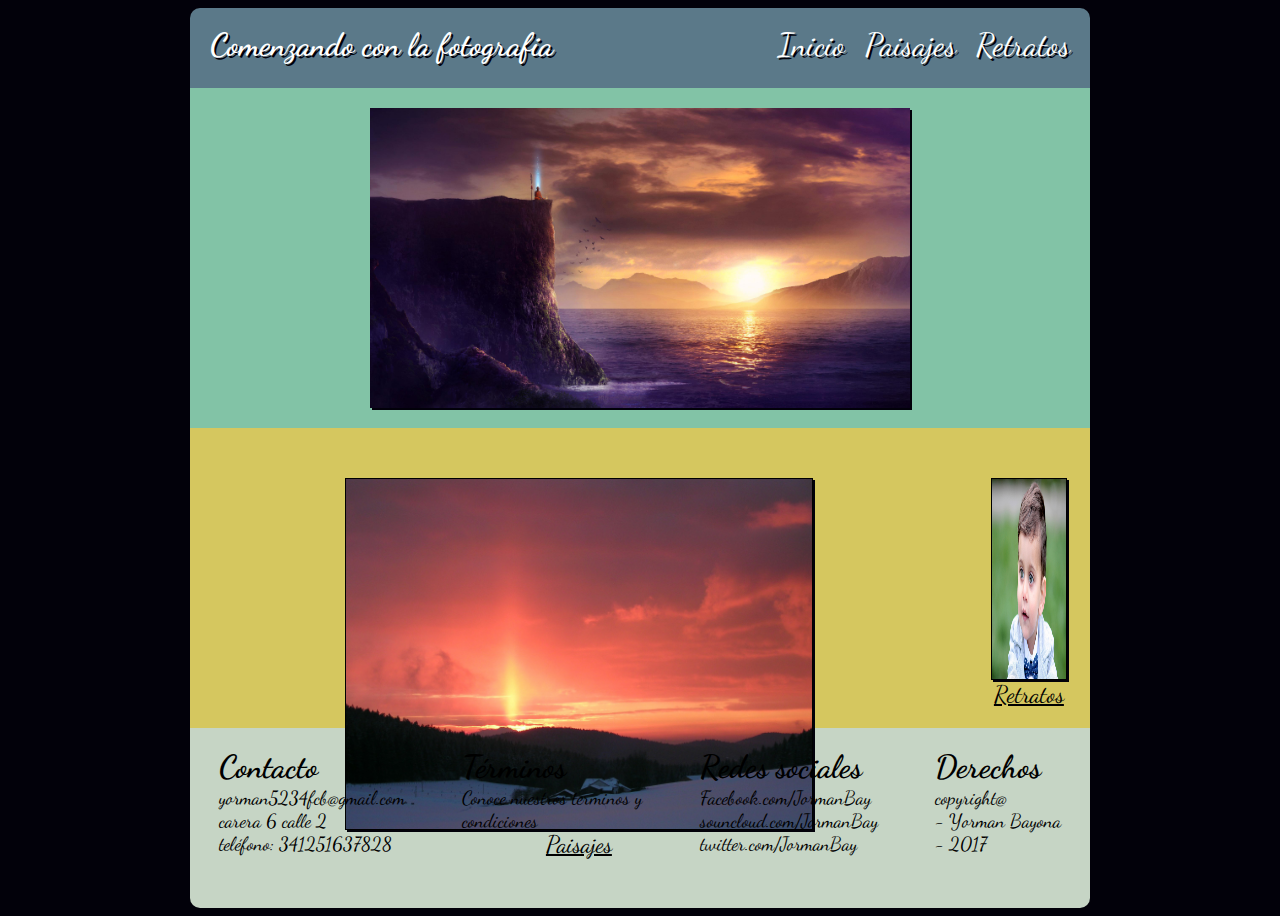
<file: index.html>
<!DOCTYPE html>
<html>
  <head>
    <meta charset="utf-8">
    <meta name="author" content="Yorman Bayona">
    <meta name="viewport" content="width=device-width, user-scalable=no, initial-scale=1.0">
    <meta name="description" content="Evaluacion-final-css">
    <title>Evaluación final css</title>
    <link rel="stylesheet" href="css/estilos.css">
    <link href="https://fonts.googleapis.com/css?family=Dancing+Script" rel="stylesheet">
  </head>
  <body>
    <div id="contenido">
      <header>
        <p><strong>Comenzando con la fotografia</strong></p>
        <nav>
          <a href="index.html">Inicio</a>
          <a href="paisajes.html">Paisajes</a>
          <a href="retratos.html">Retratos</a>
        </nav>
      </header>

    <section id="imagen-principal">
    <div id="contenedor-imagen">
      <img src="img/meditacion.jpg" alt="">
    </div>
    </section>

    <section class="imagenes-secundarias">

    <div  id="imagen-secundaria-1">
      <img src="img/paisaje.jpg" alt="paisaje"><a href="paisajes.html">Paisajes</a>
    </div>
    <div id="imagen-secundaria-2">
      <img src="img/niño.jpg" alt="" id="niño-img"><a href="retratos.html">Retratos</a>
    </div>

  </section>


    <footer>
      <div class="contacto"><p><strong>Contacto</strong></p>
        <article>yorman5234fcb@gmail.com<br>
                carera 6 calle 2<br>
                teléfono: 341251637828<br></article>
      </div>

      <div class="terminos"><p><strong>Términos</strong></p>
        <article>Conoce nuestros terminos y<br> condiciones</article>
      </div>

      <div class="redes-sociales"><p><strong>Redes sociales</strong></p>
        <article>Facebook.com/JormanBay<br>
                 souncloud.com/JormanBay<br>
                 twitter.com/JormanBay</article>
      </div>

      <div class="derechos"><p><strong>Derechos</strong></p>
        <article>copyright@<br> - Yorman Bayona<br> - 2017</article>
      </div>
    </footer>


    </div>



  </body>
</html>
</file>
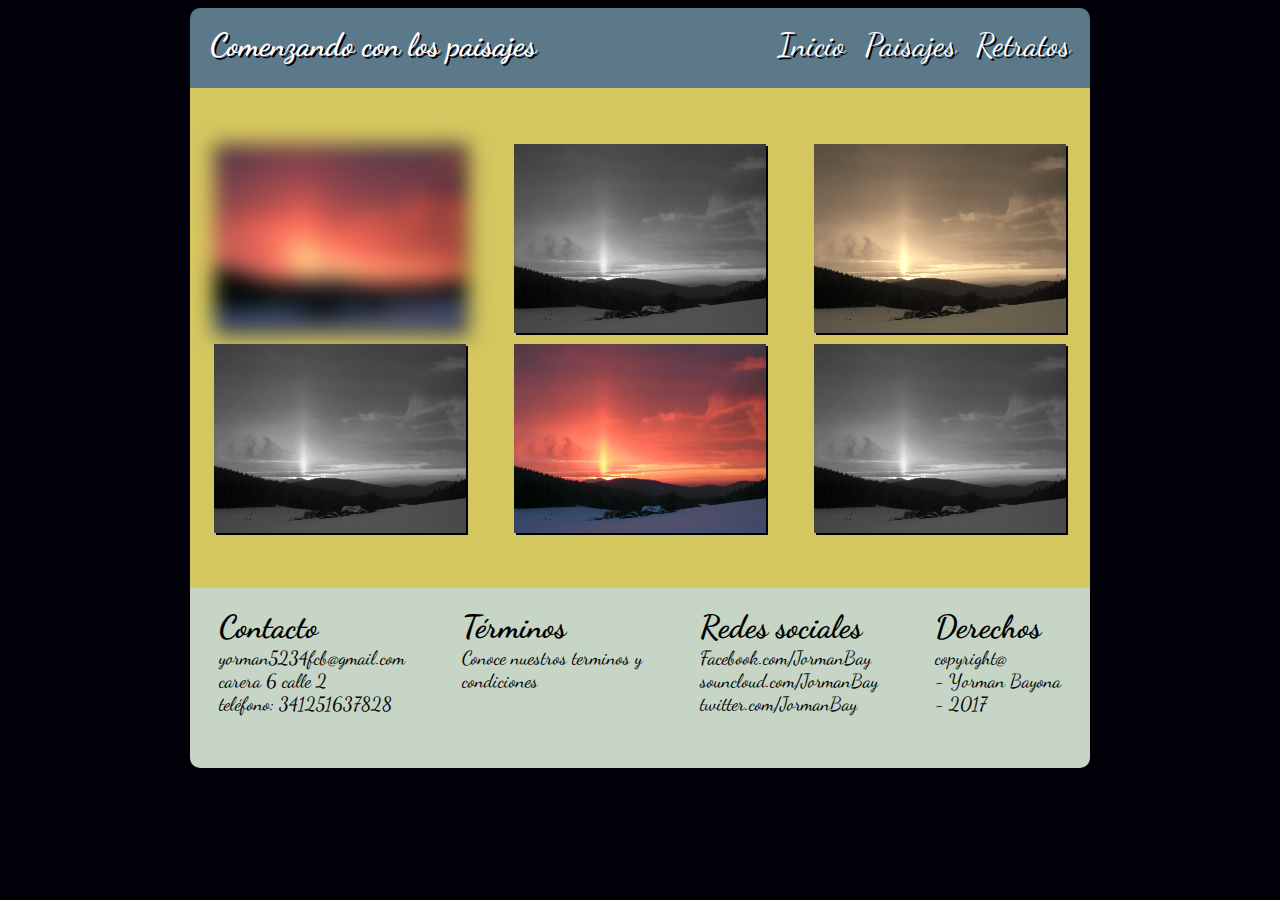
<file: paisajes.html>
<!DOCTYPE html>
<html>
  <head>
    <meta charset="utf-8">
    <meta name="author" content="Yorman Bayona">
    <meta name="viewport" content="width=device-width, user-scalable=no, initial-scale=1.0">
    <meta name="description" content="Evaluacion-final-css">
    <title>Evaluación final css</title>
    <link rel="stylesheet" href="css/paisajes.css">
    <link href="https://fonts.googleapis.com/css?family=Dancing+Script" rel="stylesheet">
  </head>
  <body>
    <div id="contenido">
      <header>
        <p><strong>Comenzando con los paisajes</strong></p>
        <nav>
          <a href="index.html">Inicio</a>
          <a href="paisajes.html">Paisajes</a>
          <a href="retratos.html">Retratos</a>
        </nav>
      </header>

      <section class="contenedor-de-imagenes">
        <div class="contenedor">
          <img src="img/paisaje.jpg" alt="" id="paisaje-1">
          <img src="img/paisaje.jpg" alt="" id="paisaje-2">
          <img src="img/paisaje.jpg" alt="" id="paisaje-3">
          <img src="img/paisaje.jpg" alt="" id="paisaje-4">
          <img src="img/paisaje.jpg" alt="" id="paisaje-5">
          <img src="img/paisaje.jpg" alt="" id="paisaje-6">
        </div>

      </section>

      <footer>
        <div class="contacto"><p><strong>Contacto</strong></p>
          <article>yorman5234fcb@gmail.com<br>
                  carera 6 calle 2<br>
                  teléfono: 341251637828<br></article>
        </div>

        <div class="terminos"><p><strong>Términos</strong></p>
          <article>Conoce nuestros terminos y<br> condiciones</article>
        </div>

        <div class="redes-sociales"><p><strong>Redes sociales</strong></p>
          <article>Facebook.com/JormanBay<br>
                   souncloud.com/JormanBay<br>
                   twitter.com/JormanBay</article>
        </div>

        <div class="derechos"><p><strong>Derechos</strong></p>
          <article>copyright@<br> - Yorman Bayona<br> - 2017</article>
        </div>
      </footer>




    </div>
  </body>
</html>
</file>
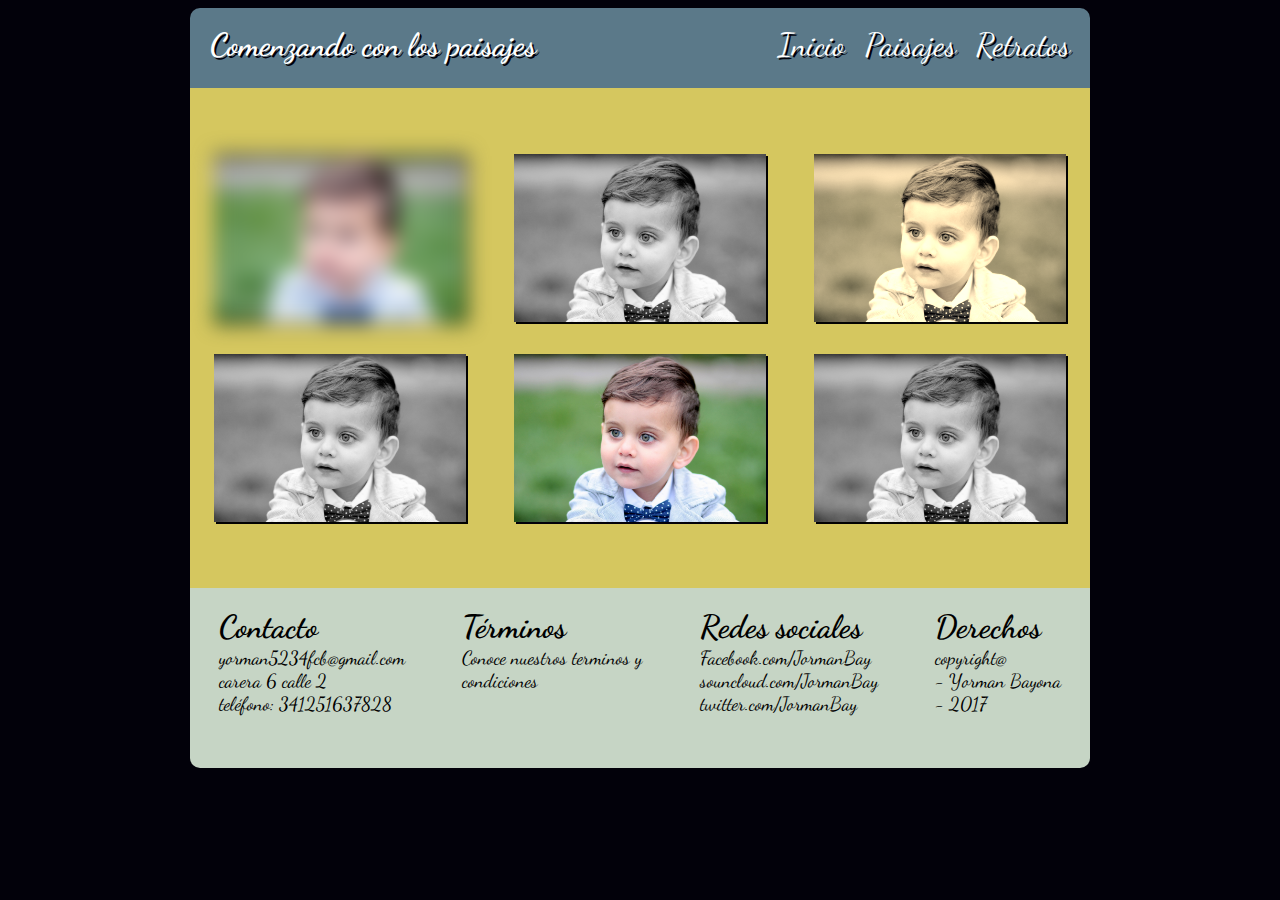
<file: retratos.html>
<!DOCTYPE html>
<html>
  <head>
    <meta charset="utf-8">
    <meta name="author" content="Yorman Bayona">
    <meta name="viewport" content="width=device-width, user-scalable=no, initial-scale=1.0">
    <meta name="description" content="Evaluacion-final-css">
    <title>Evaluación final css</title>
    <link rel="stylesheet" href="css/retratos.css">
    <link href="https://fonts.googleapis.com/css?family=Dancing+Script" rel="stylesheet">
  </head>
  <body>
    <div id="contenido">
      <header>
        <p><strong>Comenzando con los paisajes</strong></p>
        <nav>
          <a href="index.html">Inicio</a>
          <a href="paisajes.html">Paisajes</a>
          <a href="retratos.html">Retratos</a>
        </nav>
      </header>

      <section class="contenedor-de-imagenes">
        <div class="contenedor">
          <img src="img/niño.jpg" alt="" id="niño-1">
          <img src="img/niño.jpg" alt="" id="niño-2">
          <img src="img/niño.jpg" alt="" id="niño-3">
          <img src="img/niño.jpg" alt="" id="niño-4">
          <img src="img/niño.jpg" alt="" id="niño-5">
          <img src="img/niño.jpg" alt="" id="niño-6">
        </div>

      </section>

      <footer>
        <div class="contacto"><p><strong>Contacto</strong></p>
          <article>yorman5234fcb@gmail.com<br>
                  carera 6 calle 2<br>
                  teléfono: 341251637828<br></article>
        </div>

        <div class="terminos"><p><strong>Términos</strong></p>
          <article>Conoce nuestros terminos y<br> condiciones</article>
        </div>

        <div class="redes-sociales"><p><strong>Redes sociales</strong></p>
          <article>Facebook.com/JormanBay<br>
                   souncloud.com/JormanBay<br>
                   twitter.com/JormanBay</article>
        </div>

        <div class="derechos"><p><strong>Derechos</strong></p>
          <article>copyright@<br> - Yorman Bayona<br> - 2017</article>
        </div>
      </footer>




    </div>
  </body>
</html>
</file>
<file: css/estilos.css>
/*Esta es la version para pantallas de escritorio*/

@media (min-width: 900px){
  body{
    background-color: #02010a;
    font-family: dancing script;
  }

#contenido img{
  box-shadow: 2px 2px #02010a;
}


#contenido{
  width: 900px;
  margin: auto;
  animation-name: animacion;
  animation-duration: 1s;

}

@keyframes animacion{
  0%{ margin-top: 150%;}

  60%{margin-top: -5%;}

  100%{margin-top: 0%;}

}


/*----HEADER---*/

header{
  background-color: #5b7989;
  color: white;
  text-shadow: 2px 2px #02010a;
  border-radius: 10px 10px 0px 0px;
  width: 100%;
  height: 80px;
  font-size: 2em;
  padding-left: 20px;
  box-sizing: border-box;
  padding-top: 18px;
}
 header p{
   display: inline;

 }

nav, nav a{
  float: right;
  text-decoration: none;
  color: white;
  padding-left: 20px;
}

nav{
  margin-right: 20px;
  display: flex;
}

/*---CUERPO DE LA PAGINA---*/

#imagen-principal{
  display: flex;
  width: 100%;
  height:340px;
  background-color: #82c3a6;
}

#contenedor-imagen{
  width: 60%;
  height: 300px;
  display: flex;
  margin: auto;
}

#imagen-principal img{
  width: 100%;
}

.imagenes-secundarias{
  width: 100%;
  height: 300px;
  background-color: #d5c75f;
  display: flex;
  text-align: center;
  font-size: 1.5em;
  color: black;
}

.imagenes-secundarias a{
  color: black;
}

.imagenes-secundarias img{
  width: 60%;
  display: flex;
  margin: auto;
  margin-top: 50px;
  border: 1px solid black;
}

#niño-img{
  width: 60%;
  height: 200px;
}

#imagen-secundaria-1 img{
  transition-property:box-shadow, transform;
  transition-duration: 1s;
}

#imagen-secundaria-1 img:hover{
  transform: rotateZ(10deg);
  box-shadow:2px 2px #82c3a6;

}

#imagen-secundaria-2 img{
  transition-property: transform, box-shadow;
  transition-duration: 1s;
}

#imagen-secundaria-2 img:hover{
  transform: translateY(-5px) translateX(20px);
  box-shadow: 2px 2px #82c3a6;

}

/*---FOOTER DE LA PAGINA---*/

footer{
  width: 100%;
  height: 180px;
  border-radius: 0px 0px 10px 10px;
  background-color: #C6d5c5;
  display: flex;
  flex-direction: row;
  justify-content: space-around;
  padding-top: 20px;
  box-sizing: border-box;
}

footer > div > p{
  margin-top: 20px;
  font-size: 2em;
}

footer p{
  display: inline;
}

footer article{
  font-size: 1.2em;
}

}


/*Este es el media qery para dispositivos moviles*/

@media (max-width: 900px){

  body{
    background-color: #02010a;
    font-family: dancing script;
  }

  #contenido img{
    box-shadow: 2px 2px #02010a;
  }


  #contenido{
    width: 100%;
    animation-name: animacion;
    animation-duration: 1s;

  }

  @keyframes animacion{
    0%{ margin-top: 150%;}

    60%{margin-top: -5%;}

    100%{margin-top: 0%;}

  }

  /*----HEADER---*/

header{
  background-color: #5b7989;
  color: white;
  text-shadow: 2px 2px #02010a;
  border-radius: 10px 10px 0px 0px;
  width: 100%;
  height: 180px;
  font-size: 2em;
  box-sizing: border-box;
  padding-top: 30px;
  text-align: center;
  }

header p{
  display: inline;
   }

nav, nav a{
  text-decoration: none;
  color: white;
  padding-right: 10px;
  box-sizing: border-box;
  }

nav{
    text-align: center;
    margin-top: 20px;

  }

  /*---CUERPO DE LA PAGINA---*/

#imagen-principal{
    width: 100%;
    height:200px;
    background-color: #82c3a6;
    margin: auto;
    display: flex;
  }

#contenedor-imagen{
    width: 100%;
    display: flex;

  }

#imagen-principal img{
    width: 70%;
    margin: auto;
    max-width: 330px;
  }

  .imagenes-secundarias{
    width: 100%;
    height: 500px;
    background-color: #d5c75f;
    display: flex;
    text-align: center;
    font-size: 1.5em;
    color: black;
    flex-direction: column;
  }

  #imagen-secundaria-1, #imagen-secundaria-2{
    width: 70%;
    height: 50%;
    margin: auto;
    display: flex;
    flex-direction: column;
  }

  .imagenes-secundarias a{
    color: black;
    margin: auto;
    margin-top: 0;
  }

  .imagenes-secundarias img{
    width: 100%;
    border: 1px solid black;
    margin: auto;
    max-width: 330px;
    max-height:150px;

  }
  #imagen-secundaria-1 img{
    transition-property:box-shadow, transform;
    transition-duration: 1s;
  }

  #imagen-secundaria-1 img:hover{
    transform: rotateZ(10deg);
    box-shadow:2px 2px #82c3a6;

  }

  #imagen-secundaria-2 img{
    transition-property: transform, box-shadow;
    transition-duration: 1s;
  }

  #imagen-secundaria-2 img:hover{
    transform: translateY(-5px) translateX(20px);
    box-shadow: 2px 2px #82c3a6;

  }

  /*---FOOTER DE LA PAGINA---*/

  footer{
    width: 100%;
    height: 600px;
    border-radius: 0px 0px 10px 10px;
    background-color: #C6d5c5;
    display: flex;
    flex-direction: column;
    justify-content: space-around;
    padding-top: 20px;
    box-sizing: border-box;
    padding-left: 50px;
  }

  footer > div > p{
    margin-top: 20px;
    font-size: 2em;
  }

  footer p{
    display: inline;
  }

  footer article{
    font-size: 1.2em;
  }


}
</file>
<file: css/paisajes.css>
/*Esta es la version para pantallas de escritorio*/

@media (min-width: 900px){
  body{
    background-color: #02010a;
    font-family: dancing script;
  }

#contenido img{
  box-shadow: 2px 2px #02010a;
}

#contenido{
  width: 900px;
  margin: auto;
  animation-name: animacion;
  animation-duration: 1s;
}

@keyframes animacion{
  0%{ margin-top: 150%;}

  60%{margin-top: -5%;}

  100%{margin-top: 0%;}

}

/*----HEADER---*/

header{
  background-color: #5b7989;
  color: white;
  text-shadow: 2px 2px #02010a;
  border-radius: 10px 10px 0px 0px;
  width: 100%;
  height: 80px;
  font-size: 2em;
  padding-left: 20px;
  box-sizing: border-box;
  padding-top: 18px;
}
 header p{
   display: inline;

 }

nav, nav a{
  float: right;
  text-decoration: none;
  color: white;
  padding-left: 20px;
}

nav{
  margin-right: 20px;
  display: flex;
}

/*CUERPO DE LA PÁGINA*/

.contenedor-de-imagenes{
  width: 100%;
  height: 500px;
  background-color:#d5c75f;
  display: flex;
  flex-wrap: wrap;
}

.contenedor-de-imagenes div{
  width: 100%;
  height: 400px;
  margin: auto;
  display: flex;
  flex-direction: column;
  flex-wrap: wrap;
}

div img{
  width: 28%;
  margin: auto;

}

#paisaje-1{filter: blur(10px);}

#paisaje-3, #paisaje-2, #paisaje-6{filter: grayscale(100%);}

#paisaje-5{filter: sepia(90%);}

/*---FOOTER DE LA PAGINA---*/

footer{
  width: 100%;
  height: 180px;
  border-radius: 0px 0px 10px 10px;
  background-color: #C6d5c5;
  display: flex;
  flex-direction: row;
  justify-content: space-around;
  padding-top: 20px;
  box-sizing: border-box;
}

footer > div > p{
  margin-top: 20px;
  font-size: 2em;
}

footer p{
  display: inline;
}

footer article{
  font-size: 1.2em;
}

}





/*Esta es la version para disp. moviles*/


@media (max-width: 900px){
  body{
    background-color: #02010a;
    font-family: dancing script;
  }

#contenido img{
  box-shadow: 2px 2px #02010a;
}

#contenido{
  width: 100%;
  animation-name: animacion;
  animation-duration: 1s;

}

@keyframes animacion{
  0%{ margin-top: 150%;}

  60%{margin-top: -5%;}

  100%{margin-top: 0%;}

}

/*----HEADER---*/

header{
background-color: #5b7989;
color: white;
text-shadow: 2px 2px #02010a;
border-radius: 10px 10px 0px 0px;
width: 100%;
height: 180px;
font-size: 2em;
box-sizing: border-box;
padding-top: 30px;
text-align: center;
}

header p{
display: inline;
 }

nav, nav a{
text-decoration: none;
color: white;
padding-right: 10px;
box-sizing: border-box;
}

nav{
  text-align: center;
  margin-top: 20px;

}

/*CUERPO DE LA PÁGINA*/

.contenedor-de-imagenes{
  width: 100%;
  height: 1500px;
  background-color:#d5c75f;
  display: flex;
  flex-direction: column;
}

.contenedor{
  width: 100%;
  height: 1600px;
  margin: auto;
  margin-top: 0;
}

div img{
  display: flex;
  width: 70%;
  max-width: 300px;
  margin: auto;
  margin-top: 20px;
  min-width: 300px;
}

#paisaje-1{filter: blur(10px);}

#paisaje-2, #paisaje-4, #paisaje-6{filter: grayscale(100%);}

#paisaje-3{filter: sepia(90%);}

/*---FOOTER DE LA PAGINA---*/

footer{
  width: 100%;
  height: 600px;
  border-radius: 0px 0px 10px 10px;
  background-color: #C6d5c5;
  display: flex;
  flex-direction: column;
  justify-content: space-around;
  padding-top: 20px;
  box-sizing: border-box;
  padding-left: 50px;
}

footer > div > p{
  margin-top: 20px;
  font-size: 2em;
}

footer p{
  display: inline;
}

footer article{
  font-size: 1.2em;
}


}
</file>
<file: css/retratos.css>
/*Esta es la version para pantallas de escritorio*/

@media (min-width: 900px){
  body{
    background-color: #02010a;
    font-family: dancing script;
  }

#contenido img{
  box-shadow: 2px 2px #02010a;
}

#contenido{
  width: 900px;
  margin: auto;
  animation-name: animacion;
  animation-duration: 1s;
}

@keyframes animacion{
  0%{ margin-top: 150%;}

  60%{margin-top: -5%;}

  100%{margin-top: 0%;}

}

/*----HEADER---*/

header{
  background-color: #5b7989;
  color: white;
  text-shadow: 2px 2px #02010a;
  border-radius: 10px 10px 0px 0px;
  width: 100%;
  height: 80px;
  font-size: 2em;
  padding-left: 20px;
  box-sizing: border-box;
  padding-top: 18px;
}
 header p{
   display: inline;

 }

nav, nav a{
  float: right;
  text-decoration: none;
  color: white;
  padding-left: 20px;
}

nav{
  margin-right: 20px;
  display: flex;
}

/*CUERPO DE LA PÁGINA*/

.contenedor-de-imagenes{
  width: 100%;
  height: 500px;
  background-color:#d5c75f;
  display: flex;
  flex-wrap: wrap;
}

.contenedor-de-imagenes div{
  width: 100%;
  height: 400px;
  margin: auto;
  display: flex;
  flex-direction: column;
  flex-wrap: wrap;
}

div img{
  width: 28%;
  margin: auto;

}

#niño-1{filter: blur(10px);}

#niño-3, #niño-2, #niño-6{filter: grayscale(100%);}

#niño-5{filter: sepia(90%);}

/*---FOOTER DE LA PAGINA---*/

footer{
  width: 100%;
  height: 180px;
  border-radius: 0px 0px 10px 10px;
  background-color: #C6d5c5;
  display: flex;
  flex-direction: row;
  justify-content: space-around;
  padding-top: 20px;
  box-sizing: border-box;
}

footer > div > p{
  margin-top: 20px;
  font-size: 2em;
}

footer p{
  display: inline;
}

footer article{
  font-size: 1.2em;
}

}





/*Esta es la version para disp. moviles*/


@media (max-width: 900px){
  body{
    background-color: #02010a;
    font-family: dancing script;
  }

#contenido img{
  box-shadow: 2px 2px #02010a;
}

#contenido{
  width: 100%;
  animation-name: animacion;
  animation-duration: 1s;

}

@keyframes animacion{
  0%{ margin-top: 150%;}

  60%{margin-top: -5%;}

  100%{margin-top: 0%;}

}

/*----HEADER---*/

header{
background-color: #5b7989;
color: white;
text-shadow: 2px 2px #02010a;
border-radius: 10px 10px 0px 0px;
width: 100%;
height: 180px;
font-size: 2em;
box-sizing: border-box;
padding-top: 30px;
text-align: center;
}

header p{
display: inline;
 }

nav, nav a{
text-decoration: none;
color: white;
padding-right: 10px;
box-sizing: border-box;
}

nav{
  text-align: center;
  margin-top: 20px;

}

/*CUERPO DE LA PÁGINA*/

.contenedor-de-imagenes{
  width: 100%;
  height: 1500px;
  background-color:#d5c75f;
  display: flex;
  flex-direction: column;
}

.contenedor{
  width: 100%;
  height: 1600px;
  margin: auto;
  margin-top: 0;
}

div img{
  display: flex;
  width: 70%;
  max-width: 300px;
  margin: auto;
  margin-top: 20px;
  min-width: 300px;
}

#niño-1{filter: blur(10px);}

#niño-2, #niño-4, #niño-6{filter: grayscale(100%);}

#niño-3{filter: sepia(90%);}

/*---FOOTER DE LA PAGINA---*/

footer{
  width: 100%;
  height: 600px;
  border-radius: 0px 0px 10px 10px;
  background-color: #C6d5c5;
  display: flex;
  flex-direction: column;
  justify-content: space-around;
  padding-top: 20px;
  box-sizing: border-box;
  padding-left: 50px;
}

footer > div > p{
  margin-top: 20px;
  font-size: 2em;
}

footer p{
  display: inline;
}

footer article{
  font-size: 1.2em;
}


}
</file>
